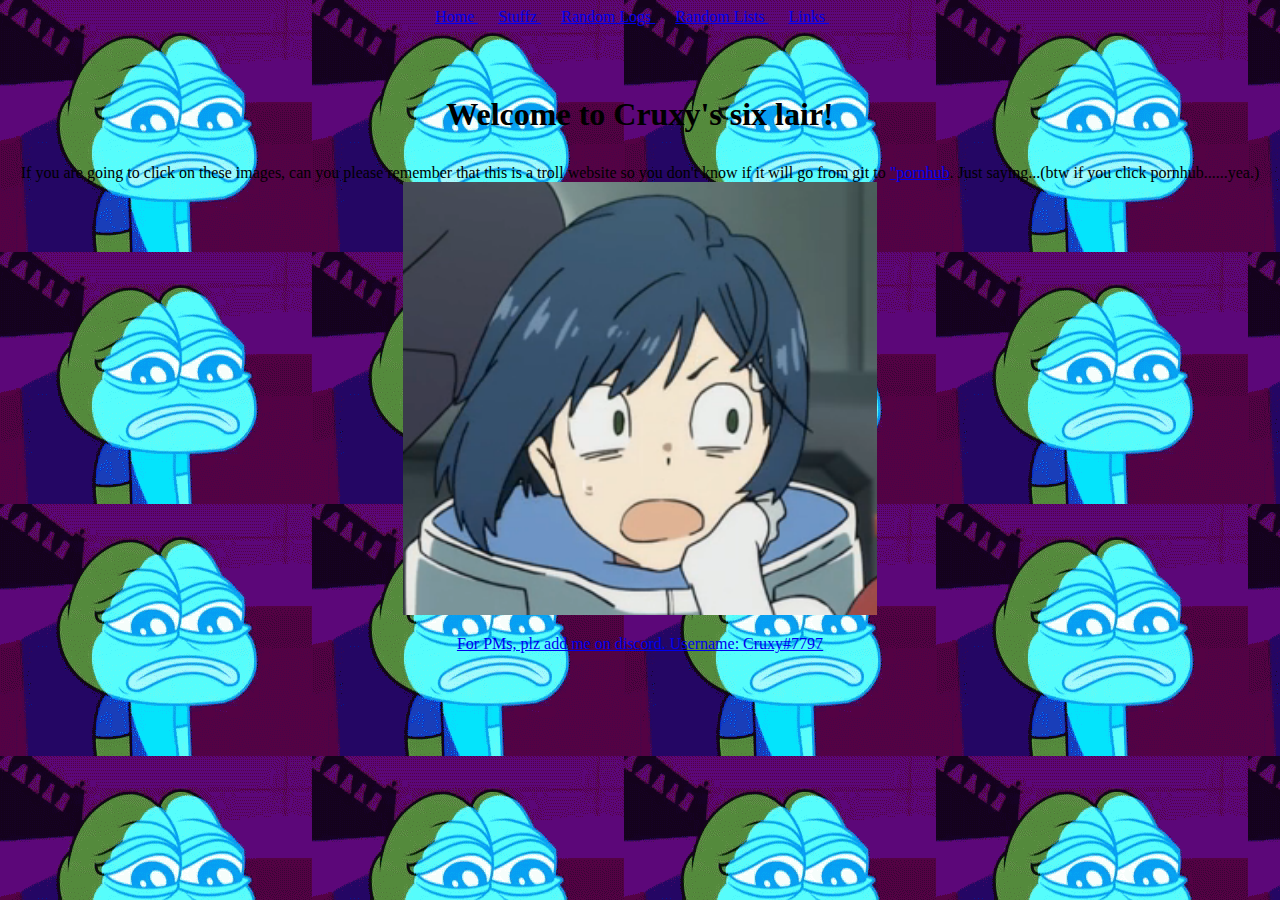
<file: index.html>
<!DOCTYPE html>
<html>
    <head>
        <title>Cruxy</title>
        <link rel = "stylesheet" type = "text/css" href="index.css">
    </head>
    
    <body class = "base">
        <nav> 
            <a href="#"> Home </a> &emsp;
            <a href="#"> Stuffz </a> &emsp;
            <a href="#"> Random Logs </a> &emsp;
            <a href="#"> Random Lists </a> &emsp;
            <a href="#"> Links </a> &emsp;
        </nav>
        <h1>
            Welcome to Cruxy's six lair!
        </h1>
        <p>
            If you are going to click on these images, can you please remember that this is a 
            troll website so you don't know if it will go from git to 
            <a href="google.com"> "pornhub</a>. 
            Just saying...(btw if you click pornhub......yea.) 
            <a href="/nothome/ichigoooo.html">
                <img src="/res/grillismad.png">
            </a>           
        </p>
    <footer> <a href="discord.com"> For PMs, plz add me on discord. Username: Cruxy#7797</a></footer>
    </body>
</html>
</file>
<file: index.css>
p{
    text-align: center; 
}

h1{
    padding: 10px;
    margin-top: 60px;
    text-align: center;
}

nav{
    text-align: center;
}

footer{
    text-align: center;
}

.base{
    background-image: url("/res/IMG_1393 2.GIF");
}

.text{
    background-color: #000000;
    color: #FFFFFF;
}
</file>
